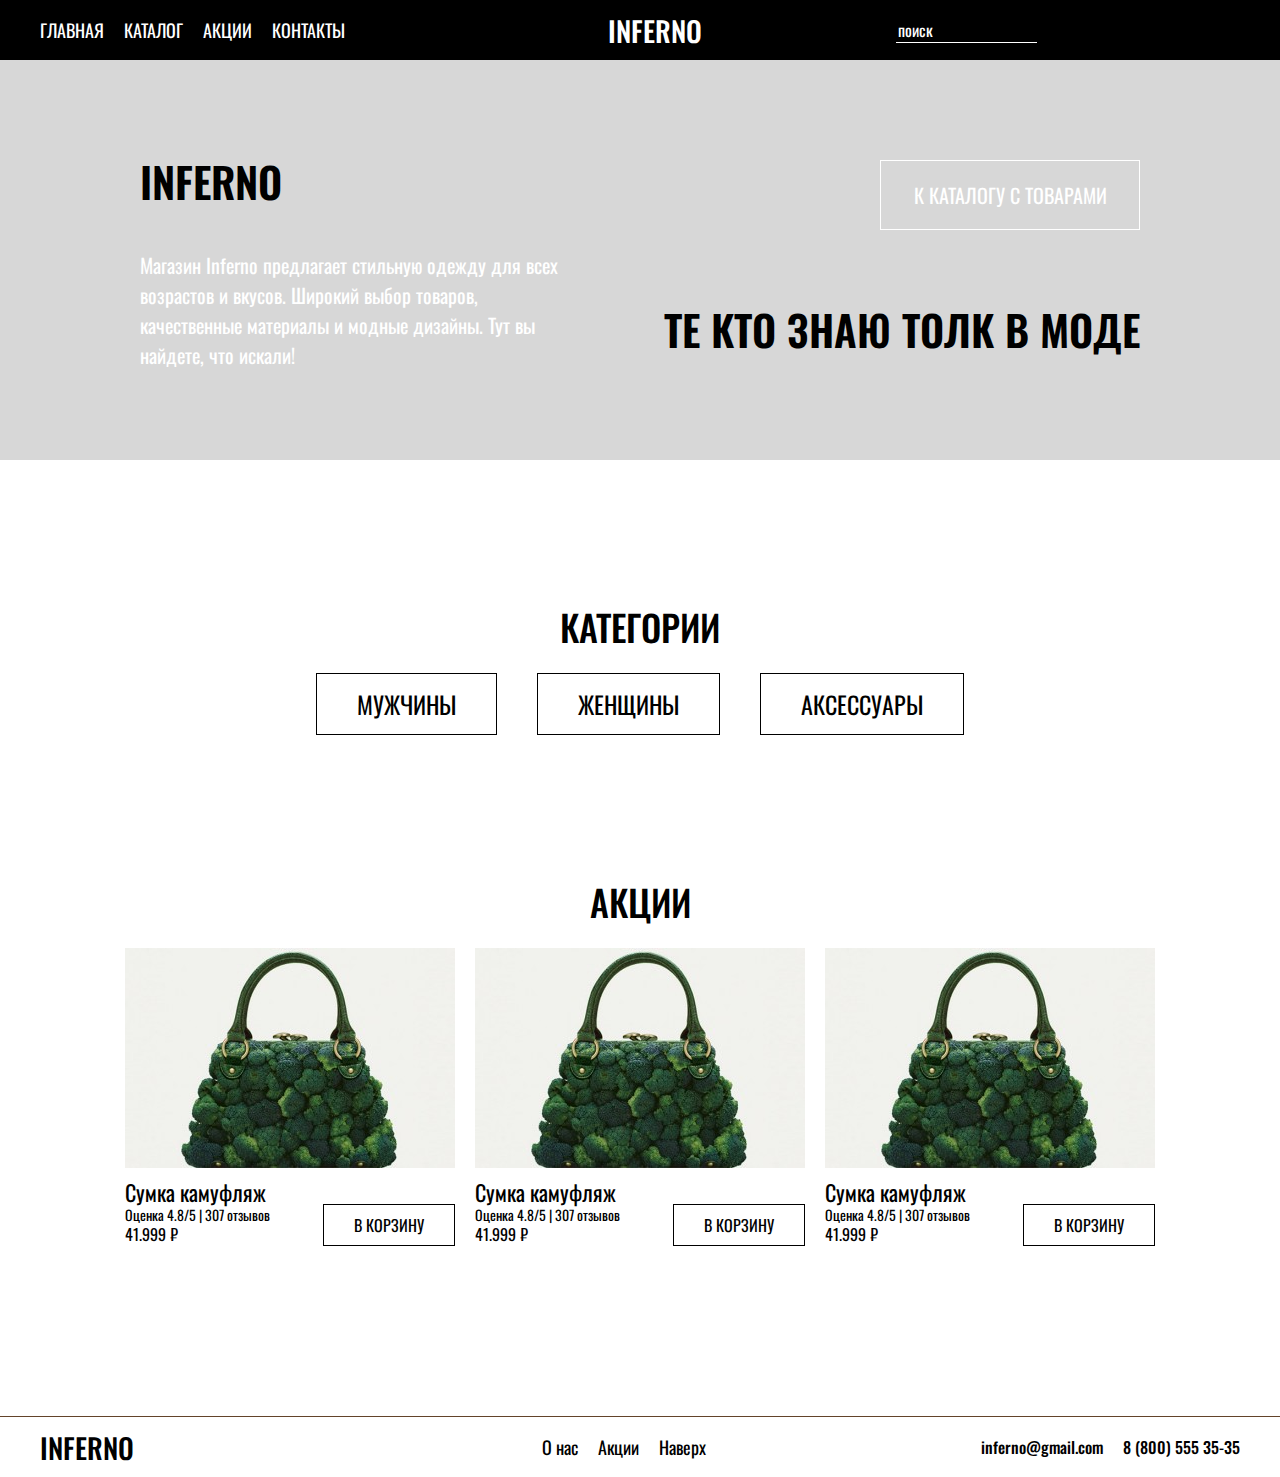
<file: index.html>
<!DOCTYPE html>
<html lang="ru">
<head>
    <meta charset="UTF-8">
    <meta name="viewport" content="width=device-width, initial-scale=1.0">
    <title>Homeware</title>
    <link rel="stylesheet" href="css/style.css">
    <link rel="preconnect" href="https://fonts.googleapis.com">
    <link rel="preconnect" href="https://fonts.gstatic.com" crossorigin>
    <link href="https://fonts.googleapis.com/css2?family=Oswald:wght@200..700&display=swap" rel="stylesheet">
    <link rel="stylesheet" href="https://cdnjs.cloudflare.com/ajax/libs/font-awesome/6.5.1/css/all.min.css" integrity="sha512-DTOQO9RWCH3ppGqcWaEA1BIZOC6xxalwEsw9c2QQeAIftl+Vegovlnee1c9QX4TctnWMn13TZye+giMm8e2LwA==" crossorigin="anonymous" referrerpolicy="no-referrer" />
</head>
<body>
    <!-- Блок 1:
        Header -->
    <header class="header">
        <div class="about_header">
            <nav>
                <a href="#">ГЛАВНАЯ</a>
                <a href="incl/catalog.html">КАТАЛОГ</a>
                <a href="#catology">АКЦИИ</a>
                <a href="#footer">КОНТАКТЫ</a>
            </nav>
            <p class="about_logo">INFERNO</p>
            <div class="func">
                <i class="fa-solid fa-magnifying-glass" style="color: #ffffff;"></i>
                <input class="header-input" type="text" placeholder="поиск">
            </div>
            <div class="btn">
                <a href="incl/basket.html"><i class="fa-solid fa-basket-shopping fa-xl" style="color: #ffffff;"></i></a>
                <i class="fa-regular fa-heart fa-xl" style="color: #ffffff;"></i>
            </div>
        </div>
        <div class="header-mobile">
            <div class="logo">
                <a href="../main.html" class="about_logo">INFERNO</a>
            </div>
            <i class="fa-solid fa-bars fa-2xl" style="color: #ffffff;"></i>
        </div> 
    </header>
    <section class="header_indentation"></section>

    <!-- Блок 2:
        О компании -->
    <div id="us" class="about-us">
        <div class="about-us-content">
            <div class="about-us-left">
                <p class="banner-title">INFERNO</p>
                <p class="banner-text">Магазин Inferno предлагает стильную одежду для всех возрастов и вкусов. Широкий выбор товаров, качественные материалы и модные дизайны. Тут вы найдете, что искали!</p>
            </div>
            <div class="about-us-right">
                <div class="banner-btn">
                    <a href="incl/catalog.html">К КАТАЛОГУ С ТОВАРАМИ</a>
                </div>
                <p class="banner-title">ТЕ КТО ЗНАЮ ТОЛК В МОДЕ</p>
            </div>
        </div>
    </div>

    <div id="us" class="about-us-mobile">
        <div class="about-us-content-mobile">
            <div class="banner-mobile-text">
                <p class="banner-mobile-title">ТЕХНОЛОГИЧНЫЕ ТОВАРЫ ДЛЯ ВАШЕГО ДОМА</p>
                <p class="banner-mobile-disc">HOMEWARE - ВАШ ИДЕАЛЬНЫЙ МАГАЗИН ДЛЯ УЮТНОГО ДОМА! ШИРОКИЙ ВЫБОР ТОВАРОВ ДЛЯ ИНТЕРЬЕРА И БЫТА. КАЧАСТВО И СТИЛЬ ПО ДОСТУПНЫМ ЦЕНАМ.</p>
            </div>
            <a class="banner-mobile-btn" href="incl/catalog.html">К КАТАЛОГУ С ТОВАРАМИ</a>
        </div>
    </div>

    <!-- Блок 2.5:
        Категории -->
    <section class="indentation"></section>

    <div class="cat">
        <div class="cat-content section">
            <div class="cat-title">
                <p>Категории</p>
            </div>
            <div class="cat-buttom">
                <div class="cat-btn">
                    <a class="male" href="incl/catalog.html">МУЖЧИНЫ</a>
                    <a class="famale" href="incl/catalog.html">ЖЕНЩИНЫ</a>
                </div>
                <a class="acs" href="incl/catalog.html">АКСЕССУАРЫ</a>
            </div>
        </div>
    </div>

    <!-- Блок 3:
        Каталог -->

    <section class="indentation" id="catology"></section>

    <div class="catology">
        <p class="h1">АКЦИИ</p>

            <!-- SubБлок 1:
                Первая строчка товаров -->
            <div class="one">
                <div class="goods">
                    <div class="photo">
                        <img src="media/images/Сумка.jpg" alt="">
                    </div>
                    <div class="about_goods">
                        <div>
                            <p class="h2">Сумка камуфляж</p>
                            <p class="h4">Оценка 4.8/5 | 307 отзывов</p>
                            <p class="h3">41.999 ₽</p>
                        </div>
                        <div class="btn">
                            <i id="like" class="fa-regular fa-heart fa-xl" style="color: #000000;"></i>
                            <a href="incl/one.html" class="btn">В КОРЗИНУ</a>
                        </div>
                    </div>
                </div>
                <div class="goods">
                    <div class="photo">
                        <img src="media/images/Сумка.jpg" alt="">
                    </div>
                    <div class="about_goods">
                        <div>
                            <p class="h2">Сумка камуфляж</p>
                            <p class="h4">Оценка 4.8/5 | 307 отзывов</p>
                            <p class="h3">41.999 ₽</p>
                        </div>
                        <div class="btn">
                            <i id="like" class="fa-regular fa-heart fa-xl" style="color: #000000;"></i>
                            <a href="incl/one.html" class="btn">В КОРЗИНУ</a>
                        </div>
                    </div>
                </div>
                <div class="goods">
                    <div class="photo">
                        <img src="media/images/Сумка.jpg" alt="">
                    </div>
                    <div class="about_goods">
                        <div>
                            <p class="h2">Сумка камуфляж</p>
                            <p class="h4">Оценка 4.8/5 | 307 отзывов</p>
                            <p class="h3">41.999 ₽</p>
                        </div>
                        <div class="btn">
                            <i id="like" class="fa-regular fa-heart fa-xl" style="color: #000000;"></i>
                            <a href="incl/one.html" class="btn">В КОРЗИНУ</a>
                        </div>
                    </div>
                </div>
            </div>
    </div>

    <div id="catology" class="catology-mobile">
        <p class="h1">АКЦИИ</p>

            <!-- SubБлок 1:
                Первая строчка товаров -->
        <div class="one-mobile">
            <div class="goods">
                <div class="photo">
                    <img src="media/images/Сумка.jpg" alt="">
                </div>
                <div class="about_goods">
                    <div>
                        <p class="h2">Сумка камуфляж</p>
                        <p class="h4">Оценка 4.8/5 | 307 отзывов</p>
                        <p class="h3">41.999 ₽</p>
                    </div>
                    <div class="btn">
                        <i id="like" class="fa-regular fa-heart fa-xl" style="color: #000000;"></i>
                        <a href="incl/one.html" class="btn">В КОРЗИНУ</a>
                    </div>
                </div>
            </div>
            <div class="goods">
                <div class="photo">
                    <img src="media/images/Сумка.jpg" alt="">
                </div>
                <div class="about_goods">
                    <div>
                        <p class="h2">Сумка камуфляж</p>
                        <p class="h4">Оценка 4.8/5 | 307 отзывов</p>
                        <p class="h3">41.999 ₽</p>
                    </div>
                    <div class="btn">
                        <i id="like" class="fa-regular fa-heart fa-xl" style="color: #000000;"></i>
                        <a href="incl/one.html" class="btn">В КОРЗИНУ</a>
                    </div>
                </div>
            </div>
        </div>

        <!-- SubБлок 2:
            Вторая строчка товаров -->
        <div class="two-mobile">
            <div class="goods">
                <div class="photo">
                    <img src="media/images/Сумка.jpg" alt="">
                </div>
                <div class="about_goods">
                    <div>
                        <p class="h2">Сумка камуфляж</p>
                        <p class="h4">Оценка 4.8/5 | 307 отзывов</p>
                        <p class="h3">41.999 ₽</p>
                    </div>
                    <div class="btn">
                        <i id="like" class="fa-regular fa-heart fa-xl" style="color: #000000;"></i>
                        <a href="incl/one.html" class="btn">В КОРЗИНУ</a>
                    </div>
                </div>
            </div>
            <div class="goods">
                <div class="photo">
                    <img src="media/images/Сумка.jpg" alt="">
                </div>
                <div class="about_goods">
                    <div>
                        <p class="h2">Сумка камуфляж</p>
                        <p class="h4">Оценка 4.8/5 | 307 отзывов</p>
                        <p class="h3">41.999 ₽</p>
                    </div>
                    <div class="btn">
                        <i id="like" class="fa-regular fa-heart fa-xl" style="color: #000000;"></i>
                        <a href="incl/one.html" class="btn">В КОРЗИНУ</a>
                    </div>
                </div>
            </div>
        </div>
    </div>

    <section class="indentation"></section>

    <!-- Блок 4:
        Footer -->

    <footer id="footer" class="footer">
        <div class="about_footer">
            <p>INFERNO</p>
            <nav>
                <a href="#us">О нас</a>
                <a href="#catology">Акции</a>
                <a href="#">Наверх</a>
            </nav>
            <div class="info">
                <a href="email:inferno@gmail.com">inferno@gmail.com</a>
                <a href="tel:88005553535">8 (800) 555 35-35</a>
            </div>
        </div>
    </footer>

    <footer id="footer" class="mobile-footer">
        <div class="about_footer">
            <a href="#" class="about_logo">INFERNO</a>
            <i class="fa-solid fa-bars fa-2xl" style="color: black;"></i>
        </div>
    </footer>
</body>
</html>
</file>
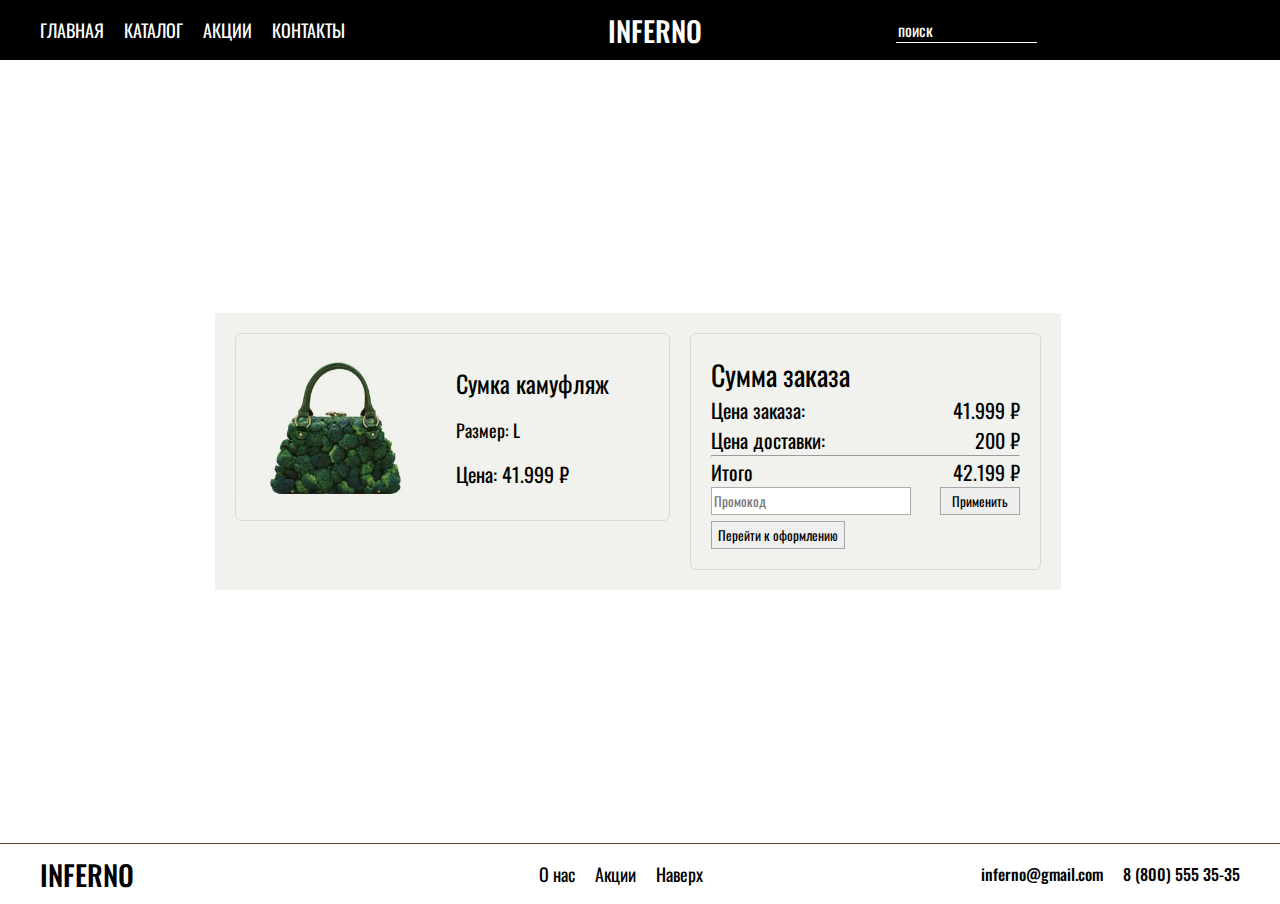
<file: incl/basket.html>
<!DOCTYPE html>
<html lang="ru">
<head>
    <meta charset="UTF-8">
    <meta name="viewport" content="width=device-width, initial-scale=1.0">
    <title>Homeware</title>
    <link rel="stylesheet" href="../css/basket.css">
    <link rel="preconnect" href="https://fonts.googleapis.com">
    <link rel="preconnect" href="https://fonts.gstatic.com" crossorigin>
    <link href="https://fonts.googleapis.com/css2?family=Oswald:wght@200..700&display=swap" rel="stylesheet">
    <link rel="stylesheet" href="https://cdnjs.cloudflare.com/ajax/libs/font-awesome/6.5.1/css/all.min.css" integrity="sha512-DTOQO9RWCH3ppGqcWaEA1BIZOC6xxalwEsw9c2QQeAIftl+Vegovlnee1c9QX4TctnWMn13TZye+giMm8e2LwA==" crossorigin="anonymous" referrerpolicy="no-referrer" />
</head>
<body>
    <!-- Блок 1:
        Header -->
    <header class="header">
        <div class="about_header">
            <nav>
                <a href="../index.html">ГЛАВНАЯ</a>
                <a href="catalog.html">КАТАЛОГ</a>
                <a href="../index.html#catology">АКЦИИ</a>
                <a href="#footer">КОНТАКТЫ</a>
            </nav>
            <a href="../index.html" class="about_logo">INFERNO</a>
            <div class="func">
                <i class="fa-solid fa-magnifying-glass" style="color: #ffffff;"></i>
                <input class="header-input" type="text" placeholder="поиск">
            </div>
            <div class="btn">
                <i class="fa-solid fa-basket-shopping fa-xl" style="color: #ffffff;"></i>
                <i class="fa-regular fa-heart fa-xl" style="color: #ffffff;"></i>
            </div>
        </div>
        <div class="header-mobile">
            <div class="logo">
                <a href="../index.html" class="about_logo">INFERNO</a>
            </div>
            <i class="fa-solid fa-bars fa-2xl" style="color: #ffffff;"></i>
        </div> 
    </header>
    <section class="header_indentation"></section>
    <!-- Блок 2:
        Корзина -->
        <div class="bas">
            <div class="basket">
                <div class="basket-content">
                    <div class="basket-photo">
                        <img src="../media/images/Сумка.jpg" alt="">
                        <div class="basket-text">
                            <div class="basket-text-disc">
                                <p class="basket-name">Сумка камуфляж</p>
                                <p class="basket-size">Размер: L</p>
                                <p class="basket-cost">Цена: 41.999 ₽</p>
                            </div>
                        </div>
                    </div>
                    <div class="basket-disc">
                        <p class="basket-disc-title">Сумма заказа</p>
                        <div class="basket-disc-cost">
                            <p class="h1">Цена заказа:</p>
                            <p class="h2">41.999 ₽</p>
                        </div>
                        <div class="basket-disc-dost">
                            <p class="h1">Цена доставки:</p>
                            <p class="h2">200 ₽</p>
                        </div>
                        <hr>
                        <div class="basket-disc-itog">
                            <p class="h1">Итого</p>
                            <p class="h2">42.199 ₽</p>
                        </div>
                        <div class="basket-promo">
                            <input type="text" placeholder="Промокод">
                            <button class="basket-promo-btn">Применить</button>
                        </div>
                        <button class="basket-offers">Перейти к оформлению</button>
                    </div>
                </div>
            </div>
        </div>

    <!-- Блок 3:
        Footer -->

    <footer id="footer" class="footer">
        <div class="about_footer">
            <p>INFERNO</p>
            <nav>
                <a href="#us">О нас</a>
                <a href="../index.html#catology">Акции</a>
                <a href="#">Наверх</a>
            </nav>
            <div class="info">
                <a href="email:inferno@gmail.com">inferno@gmail.com</a>
                <a href="tel:88005553535">8 (800) 555 35-35</a>
            </div>
        </div>
    </footer>

    <footer id="footer" class="mobile-footer">
        <div class="about_footer">
            <a href="#" class="about_logo">INFERNO</a>
            <i class="fa-solid fa-bars fa-2xl" style="color: black;"></i>
        </div>
    </footer>
</body>
</html>
</file>
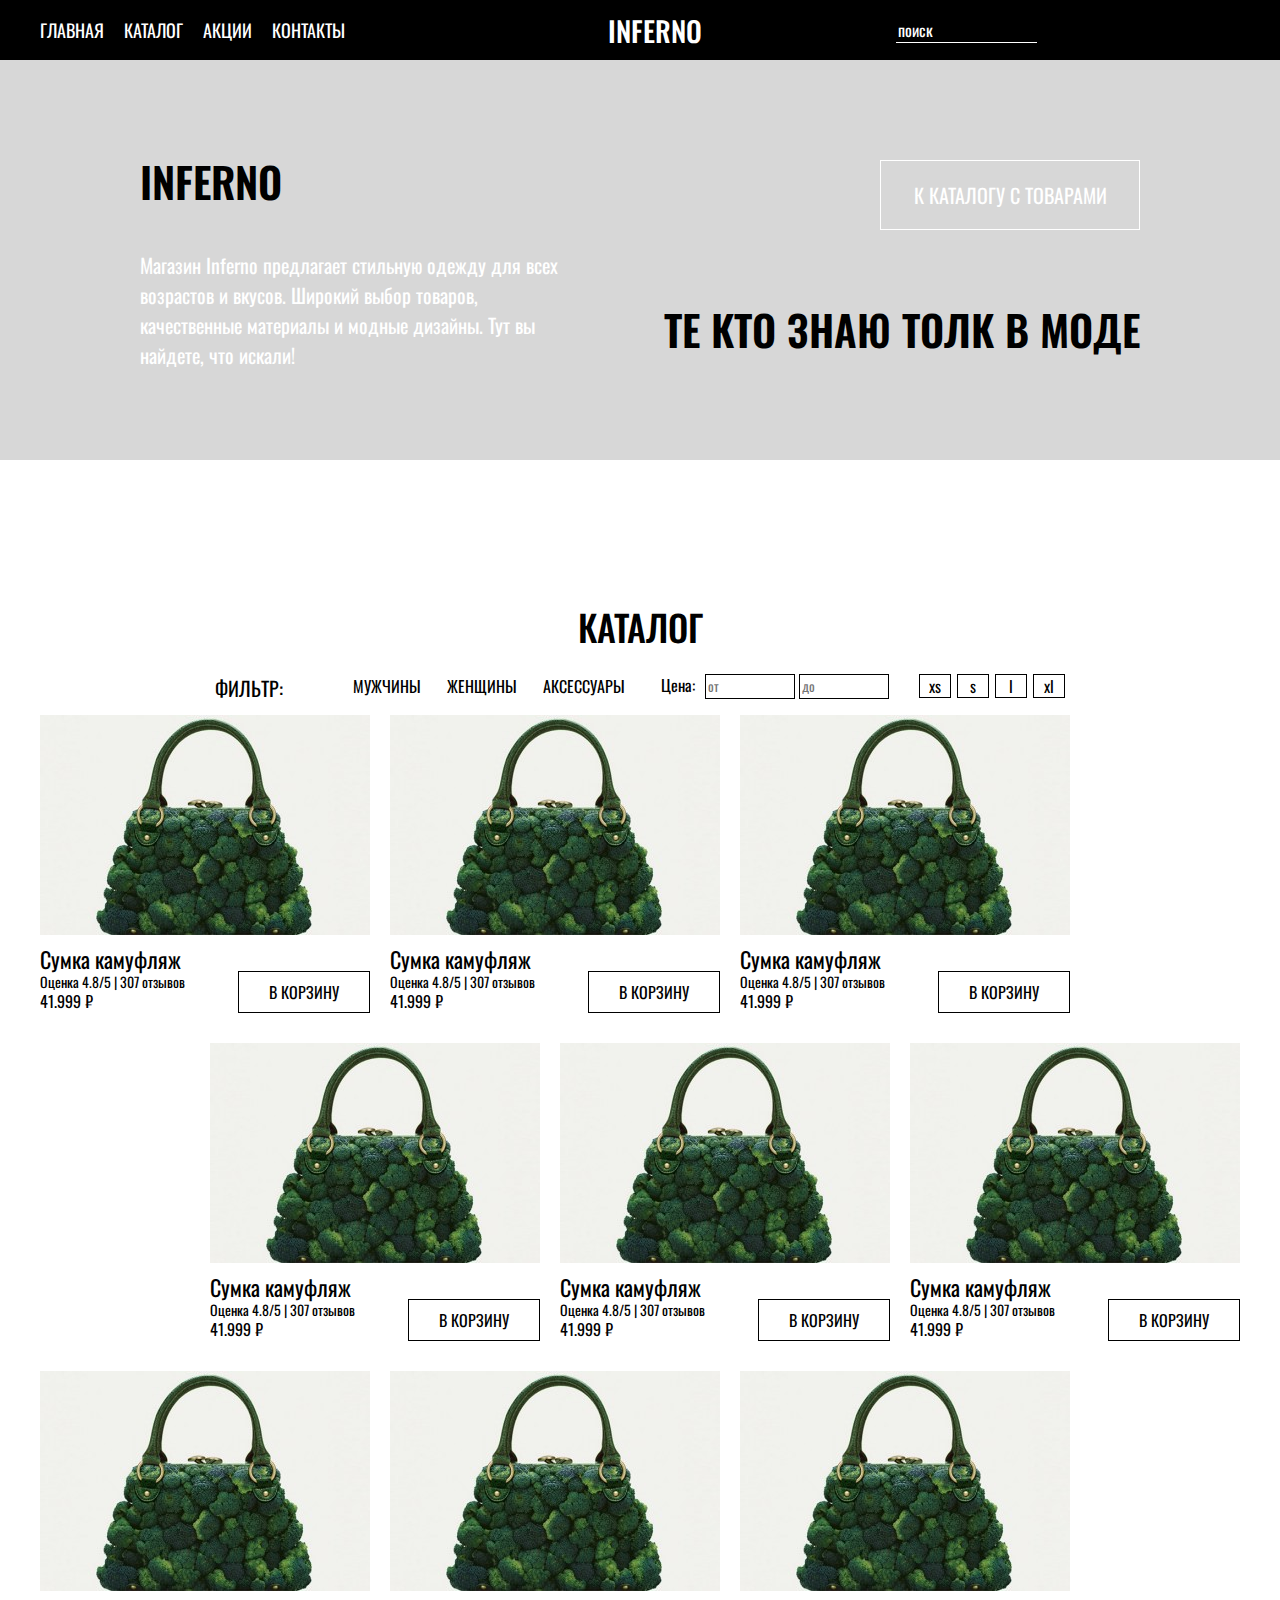
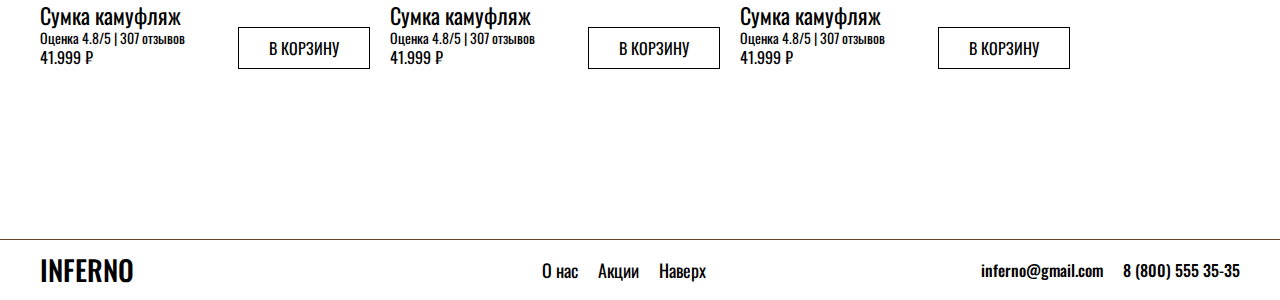
<file: incl/catalog.html>
<!DOCTYPE html>
<html lang="ru">
<head>
    <meta charset="UTF-8">
    <meta name="viewport" content="width=device-width, initial-scale=1.0">
    <title>Homeware</title>
    <link rel="stylesheet" href="../css/catalog.css">
    <link rel="preconnect" href="https://fonts.googleapis.com">
    <link rel="preconnect" href="https://fonts.gstatic.com" crossorigin>
    <link href="https://fonts.googleapis.com/css2?family=Oswald:wght@200..700&display=swap" rel="stylesheet">
    <link rel="stylesheet" href="https://cdnjs.cloudflare.com/ajax/libs/font-awesome/6.5.1/css/all.min.css" integrity="sha512-DTOQO9RWCH3ppGqcWaEA1BIZOC6xxalwEsw9c2QQeAIftl+Vegovlnee1c9QX4TctnWMn13TZye+giMm8e2LwA==" crossorigin="anonymous" referrerpolicy="no-referrer" />
</head>
<body>
    <!-- Блок 1:
        Header -->
    <header class="header">
        <div class="about_header">
            <nav>
                <a href="../index.html">ГЛАВНАЯ</a>
                <a href="#">КАТАЛОГ</a>
                <a href="../index.html#catology">АКЦИИ</a>
                <a href="#footer">КОНТАКТЫ</a>
            </nav>
            <a href="../index.html" class="about_logo">INFERNO</a>
            <div class="func">
                <i class="fa-solid fa-magnifying-glass" style="color: #ffffff;"></i>
                <input class="header-input" type="text" placeholder="поиск">
            </div>
            <div class="btn">
                <a href="incl/basket.html"><i class="fa-solid fa-basket-shopping fa-xl" style="color: #ffffff;"></i></a>
                <i class="fa-regular fa-heart fa-xl" style="color: #ffffff;"></i>
            </div>
        </div>
        <div class="header-mobile">
            <div class="logo">
                <a href="../index.html" class="about_logo">INFERNO</a>
            </div>
            <i class="fa-solid fa-bars fa-2xl" style="color: #ffffff;"></i>
        </div> 
    </header>
    <section class="header_indentation"></section>

    <!-- Блок 2:
    О компании -->
    <div id="us" class="about-us">
        <div class="about-us-content">
            <div class="about-us-left">
                <p class="banner-title">INFERNO</p>
                <p class="banner-text">Магазин Inferno предлагает стильную одежду для всех возрастов и вкусов. Широкий выбор товаров, качественные материалы и модные дизайны. Тут вы найдете, что искали!</p>
            </div>
            <div class="about-us-right">
                <div class="banner-btn">
                    <a href="#catology">К КАТАЛОГУ С ТОВАРАМИ</a>
                </div>
                <p class="banner-title">ТЕ КТО ЗНАЮ ТОЛК В МОДЕ</p>
            </div>
        </div>
    </div>

    <div id="us" class="about-us-mobile">
        <div class="about-us-content-mobile">
            <div class="banner-mobile-text">
                <p class="banner-mobile-title">ТЕХНОЛОГИЧНЫЕ ТОВАРЫ ДЛЯ ВАШЕГО ДОМА</p>
                <p class="banner-mobile-disc">HOMEWARE - ВАШ ИДЕАЛЬНЫЙ МАГАЗИН ДЛЯ УЮТНОГО ДОМА! ШИРОКИЙ ВЫБОР ТОВАРОВ ДЛЯ ИНТЕРЬЕРА И БЫТА. КАЧАСТВО И СТИЛЬ ПО ДОСТУПНЫМ ЦЕНАМ.</p>
            </div>
            <a class="banner-mobile-btn" href="#catology">К КАТАЛОГУ С ТОВАРАМИ</a>
        </div>
    </div>

    <!-- Блок 3:
        Каталог -->

    <section class="indentation" id="catology"></section>

    <div class="catology">
        <p class="h1">КАТАЛОГ</p>
        <!-- Блок 3.5:
            Фильтр -->
            <div class="filter">
                <p class="filter-title">ФИЛЬТР:</p>
                <div class="filter-content">
                    <div class="filter-left">
                        <div class="filter-pol">
                            <p>МУЖЧИНЫ</p>
                            <i class="fa-solid fa-chevron-right fa-s" style="color: black;"></i>
                        </div>
                        <div class="filter-pol">
                            <p>ЖЕНЩИНЫ</p>
                            <i class="fa-solid fa-chevron-right fa-s" style="color: black;"></i>
                        </div>
                        <div class="filter-pol">
                            <p>АКСЕССУАРЫ</p>
                            <i class="fa-solid fa-chevron-right fa-s" style="color: black;"></i>
                        </div>
                    </div>
                    <div class="filter-cost">
                        <p>Цена:</p>
                        <div>
                            <input type="text" placeholder="от">
                            <input type="text" placeholder="до">
                        </div>
                    </div>
                    <div class="filter-size">
                        <p>xs</p>
                        <p>s</p>
                        <p>l</p>
                        <p>xl</p>
                    </div>
                </div>
            </div>
            <!-- SubБлок 1:
                Первая строчка товаров -->
            <div class="one">
                <div class="goods">
                    <div class="photo">
                        <img src="../media/images/Сумка.jpg" alt="">
                    </div>
                    <div class="about_goods">
                        <div>
                            <p class="h2">Сумка камуфляж</p>
                            <p class="h4">Оценка 4.8/5 | 307 отзывов</p>
                            <p class="h3">41.999 ₽</p>
                        </div>
                        <div class="btn">
                            <i id="like" class="fa-regular fa-heart fa-xl" style="color: #000000;"></i>
                            <a href="one.html" class="btn">В КОРЗИНУ</a>
                        </div>
                    </div>
                </div>
                <div class="goods">
                    <div class="photo">
                        <img src="../media/images/Сумка.jpg" alt="">
                    </div>
                    <div class="about_goods">
                        <div>
                            <p class="h2">Сумка камуфляж</p>
                            <p class="h4">Оценка 4.8/5 | 307 отзывов</p>
                            <p class="h3">41.999 ₽</p>
                        </div>
                        <div class="btn">
                            <i id="like" class="fa-regular fa-heart fa-xl" style="color: #000000;"></i>
                            <a href="one.html" class="btn">В КОРЗИНУ</a>
                        </div>
                    </div>
                </div>
                <div class="goods">
                    <div class="photo">
                        <img src="../media/images/Сумка.jpg" alt="">
                    </div>
                    <div class="about_goods">
                        <div>
                            <p class="h2">Сумка камуфляж</p>
                            <p class="h4">Оценка 4.8/5 | 307 отзывов</p>
                            <p class="h3">41.999 ₽</p>
                        </div>
                        <div class="btn">
                            <i id="like" class="fa-regular fa-heart fa-xl" style="color: #000000;"></i>
                            <a href="one.html" class="btn">В КОРЗИНУ</a>
                        </div>
                    </div>
                </div>
            </div>

            <!-- SubБлок 2:
                Вторая строчка товаров -->
            <div class="two">
                <div class="goods">
                    <div class="photo">
                        <img src="../media/images/Сумка.jpg" alt="">
                    </div>
                    <div class="about_goods">
                        <div>
                            <p class="h2">Сумка камуфляж</p>
                            <p class="h4">Оценка 4.8/5 | 307 отзывов</p>
                            <p class="h3">41.999 ₽</p>
                        </div>
                        <div class="btn">
                            <i id="like" class="fa-regular fa-heart fa-xl" style="color: #000000;"></i>
                            <a href="one.html" class="btn">В КОРЗИНУ</a>
                        </div>
                    </div>
                </div>
                <div class="goods">
                    <div class="photo">
                        <img src="../media/images/Сумка.jpg" alt="">
                    </div>
                    <div class="about_goods">
                        <div>
                            <p class="h2">Сумка камуфляж</p>
                            <p class="h4">Оценка 4.8/5 | 307 отзывов</p>
                            <p class="h3">41.999 ₽</p>
                        </div>
                        <div class="btn">
                            <i id="like" class="fa-regular fa-heart fa-xl" style="color: #000000;"></i>
                            <a href="one.html" class="btn">В КОРЗИНУ</a>
                        </div>
                    </div>
                </div>
                <div class="goods">
                    <div class="photo">
                        <img src="../media/images/Сумка.jpg" alt="">
                    </div>
                    <div class="about_goods">
                        <div>
                            <p class="h2">Сумка камуфляж</p>
                            <p class="h4">Оценка 4.8/5 | 307 отзывов</p>
                            <p class="h3">41.999 ₽</p>
                        </div>
                        <div class="btn">
                            <i id="like" class="fa-regular fa-heart fa-xl" style="color: #000000;"></i>
                            <a href="one.html" class="btn">В КОРЗИНУ</a>
                        </div>
                    </div>
                </div>
            </div>
            <!-- SubБлок 3:
                Третья строчка товаров -->
            <div class="three">
                <div class="goods">
                    <div class="photo">
                        <img src="../media/images/Сумка.jpg" alt="">
                    </div>
                    <div class="about_goods">
                        <div>
                            <p class="h2">Сумка камуфляж</p>
                            <p class="h4">Оценка 4.8/5 | 307 отзывов</p>
                            <p class="h3">41.999 ₽</p>
                        </div>
                        <div class="btn">
                            <i id="like" class="fa-regular fa-heart fa-xl" style="color: #000000;"></i>
                            <a href="one.html" class="btn">В КОРЗИНУ</a>
                        </div>
                    </div>
                </div>
                <div class="goods">
                    <div class="photo">
                        <img src="../media/images/Сумка.jpg" alt="">
                    </div>
                    <div class="about_goods">
                        <div>
                            <p class="h2">Сумка камуфляж</p>
                            <p class="h4">Оценка 4.8/5 | 307 отзывов</p>
                            <p class="h3">41.999 ₽</p>
                        </div>
                        <div class="btn">
                            <i id="like" class="fa-regular fa-heart fa-xl" style="color: #000000;"></i>
                            <a href="one.html" class="btn">В КОРЗИНУ</a>
                        </div>
                    </div>
                </div>
                <div class="goods">
                    <div class="photo">
                        <img src="../media/images/Сумка.jpg" alt="">
                    </div>
                    <div class="about_goods">
                        <div>
                            <p class="h2">Сумка камуфляж</p>
                            <p class="h4">Оценка 4.8/5 | 307 отзывов</p>
                            <p class="h3">41.999 ₽</p>
                        </div>
                        <div class="btn">
                            <i id="like" class="fa-regular fa-heart fa-xl" style="color: #000000;"></i>
                            <a href="one.html" class="btn">В КОРЗИНУ</a>
                        </div>
                    </div>
                </div>
            </div>
    </div>

    <div id="catology" class="catology-mobile">
        <p class="h1">КАТАЛОГ</p>
                <!-- Блок 3.5:
            Фильтр -->
            <div class="filter-mobile">
                <p class="filter-title">ФИЛЬТР</p>
                <i class="fa-solid fa-chevron-right fa-l" style="color: black;"></i>
            </div>

            <!-- SubБлок 1:
                Первая строчка товаров -->
        <div class="one-mobile">
            <div class="goods">
                <div class="photo">
                    <img src="../media/images/Сумка.jpg" alt="">
                </div>
                <div class="about_goods">
                    <div>
                        <p class="h2">Сумка камуфляж</p>
                        <p class="h4">Оценка 4.8/5 | 307 отзывов</p>
                        <p class="h3">41.999 ₽</p>
                    </div>
                    <div class="btn">
                        <i id="like" class="fa-regular fa-heart fa-xl" style="color: #000000;"></i>
                        <a href="one.html" class="btn">В КОРЗИНУ</a>
                    </div>
                </div>
            </div>
            <div class="goods">
                <div class="photo">
                    <img src="../media/images/Сумка.jpg" alt="">
                </div>
                <div class="about_goods">
                    <div>
                        <p class="h2">Сумка камуфляж</p>
                        <p class="h4">Оценка 4.8/5 | 307 отзывов</p>
                        <p class="h3">41.999 ₽</p>
                    </div>
                    <div class="btn">
                        <i id="like" class="fa-regular fa-heart fa-xl" style="color: #000000;"></i>
                        <a href="one.html" class="btn">В КОРЗИНУ</a>
                    </div>
                </div>
            </div>
        </div>

        <!-- SubБлок 2:
            Вторая строчка товаров -->
        <div class="two-mobile">
            <div class="goods">
                <div class="photo">
                    <img src="../media/images/Сумка.jpg" alt="">
                </div>
                <div class="about_goods">
                    <div>
                        <p class="h2">Сумка камуфляж</p>
                        <p class="h4">Оценка 4.8/5 | 307 отзывов</p>
                        <p class="h3">41.999 ₽</p>
                    </div>
                    <div class="btn">
                        <i id="like" class="fa-regular fa-heart fa-xl" style="color: #000000;"></i>
                        <a href="one.html" class="btn">В КОРЗИНУ</a>
                    </div>
                </div>
            </div>
            <div class="goods">
                <div class="photo">
                    <img src="../media/images/Сумка.jpg" alt="">
                </div>
                <div class="about_goods">
                    <div>
                        <p class="h2">Сумка камуфляж</p>
                        <p class="h4">Оценка 4.8/5 | 307 отзывов</p>
                        <p class="h3">41.999 ₽</p>
                    </div>
                    <div class="btn">
                        <i id="like" class="fa-regular fa-heart fa-xl" style="color: #000000;"></i>
                        <a href="one.html" class="btn">В КОРЗИНУ</a>
                    </div>
                </div>
            </div>
        </div>
    </div>

    <section class="indentation"></section>

    <!-- Блок 4:
        Footer -->

    <footer id="footer" class="footer">
        <div class="about_footer">
            <p>INFERNO</p>
            <nav>
                <a href="#us">О нас</a>
                <a href="../index.html#catology">Акции</a>
                <a href="#">Наверх</a>
            </nav>
            <div class="info">
                <a href="email:inferno@gmail.com">inferno@gmail.com</a>
                <a href="tel:88005553535">8 (800) 555 35-35</a>
            </div>
        </div>
    </footer>

    <footer id="footer" class="mobile-footer">
        <div class="about_footer">
            <a href="#" class="about_logo">INFERNO</a>
            <i class="fa-solid fa-bars fa-2xl" style="color: black;"></i>
        </div>
    </footer>
</body>
</html>
</file>
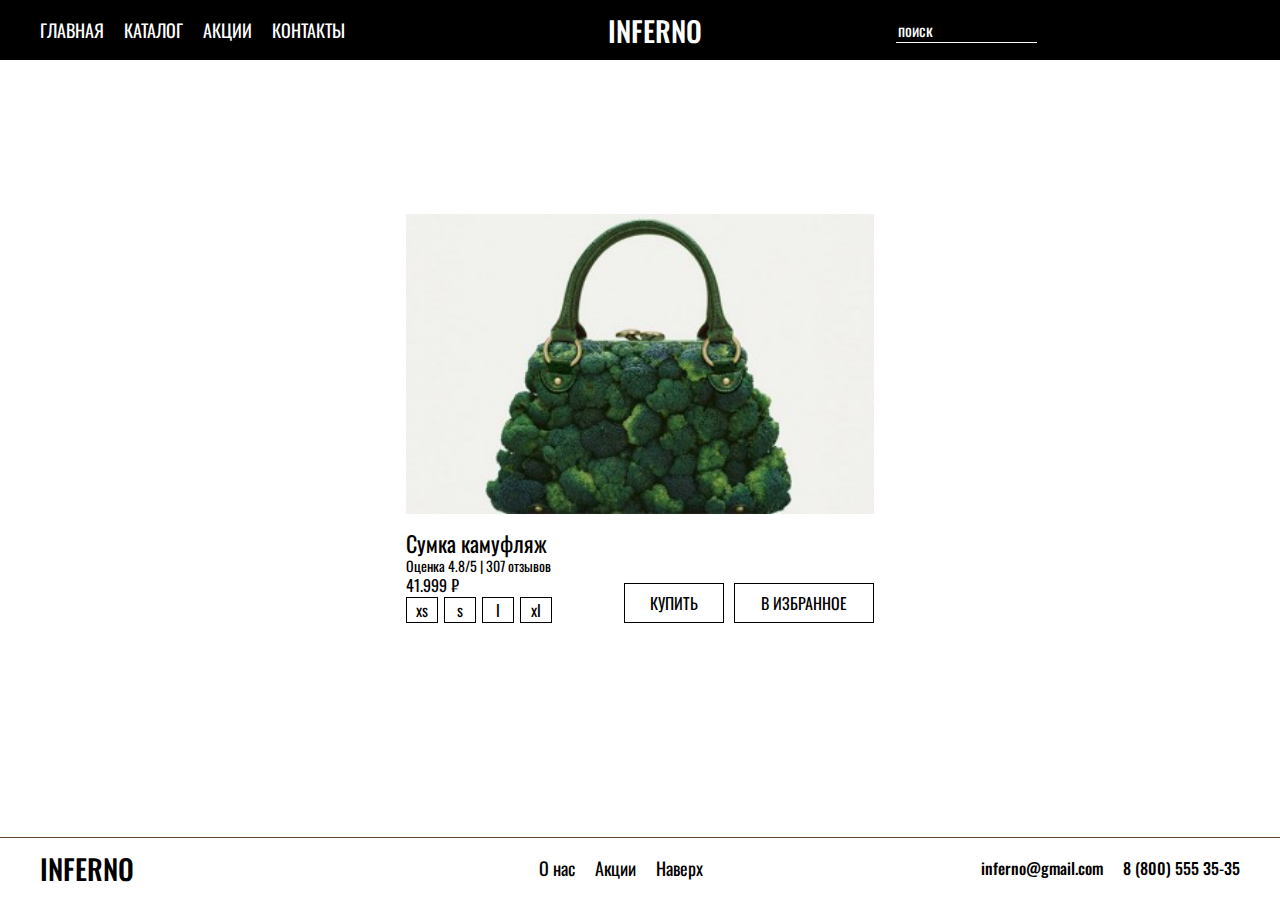
<file: incl/one.html>
<!DOCTYPE html>
<html lang="ru">
<head>
    <meta charset="UTF-8">
    <meta name="viewport" content="width=device-width, initial-scale=1.0">
    <title>Homeware</title>
    <link rel="stylesheet" href="../css/one.css">
    <link rel="preconnect" href="https://fonts.googleapis.com">
    <link rel="preconnect" href="https://fonts.gstatic.com" crossorigin>
    <link href="https://fonts.googleapis.com/css2?family=Oswald:wght@200..700&display=swap" rel="stylesheet">
    <link rel="stylesheet" href="https://cdnjs.cloudflare.com/ajax/libs/font-awesome/6.5.1/css/all.min.css" integrity="sha512-DTOQO9RWCH3ppGqcWaEA1BIZOC6xxalwEsw9c2QQeAIftl+Vegovlnee1c9QX4TctnWMn13TZye+giMm8e2LwA==" crossorigin="anonymous" referrerpolicy="no-referrer" />
</head>
<body>
    <!-- Блок 1:
        Header -->
    <header class="header">
        <div class="about_header">
            <nav>
                <a href="../index.html">ГЛАВНАЯ</a>
                <a href="catalog.html">КАТАЛОГ</a>
                <a href="../index.html#catology">АКЦИИ</a>
                <a href="#footer">КОНТАКТЫ</a>
            </nav>
            <a href="../index.html" class="about_logo">INFERNO</a>
            <div class="func">
                <i class="fa-solid fa-magnifying-glass" style="color: #ffffff;"></i>
                <input class="header-input" type="text" placeholder="поиск">
            </div>
            <div class="btn">
                <a href="basket.html"><i class="fa-solid fa-basket-shopping fa-xl" style="color: #ffffff;"></i></a>
                <i class="fa-regular fa-heart fa-xl" style="color: #ffffff;"></i>
            </div>
        </div>
        <div class="header-mobile">
            <div class="logo">
                <a href="../index.html" class="about_logo">INFERNO</a>
            </div>
            <i class="fa-solid fa-bars fa-2xl" style="color: #ffffff;"></i>
        </div> 
    </header>

    <!-- Блок 2:
        Товар -->
        <div class="goods">
            <div>
                <div class="photo">
                    <img src="../media/images/Сумка.jpg" alt="">
                </div>
                <div class="about_goods">
                    <div class="about_goods-disc">
                        <div class="about_goods-text">
                            <p class="h2">Сумка камуфляж</p>
                            <p class="h4">Оценка 4.8/5 | 307 отзывов</p>
                            <p class="h3">41.999 ₽</p>
                            <div class="size">
                                <p href="">xs</p>
                                <p href="">s</p>
                                <p href="">l</p>
                                <p href="">xl</p>
                            </div>
                        </div>
                    </div>
                    <div class="goods-btn">
                        <div class="goods-btn-disc">
                            <a class="btn-one" href="#">КУПИТЬ</a>
                            <a class="btn-two" href="#">В ИЗБРАННОЕ</a>
                        </div>
                    </div>
                </div>
            </div>
        </div>

    <!-- Блок 3:
        Footer -->

        <footer id="footer" class="footer">
            <div class="about_footer">
                <p>INFERNO</p>
                <nav>
                    <a href="#us">О нас</a>
                    <a href="#catology">Акции</a>
                    <a href="#">Наверх</a>
                </nav>
                <div class="info">
                    <a href="email:inferno@gmail.com">inferno@gmail.com</a>
                    <a href="tel:88005553535">8 (800) 555 35-35</a>
                </div>
            </div>
        </footer>
    
        <footer id="footer" class="mobile-footer">
            <div class="about_footer">
                <a href="#" class="about_logo">INFERNO</a>
                <i class="fa-solid fa-bars fa-2xl" style="color: black;"></i>
            </div>
        </footer>
</body>
</html>
</file>
<file: css/style.css>
/*
=========================
Global
=========================
*/
::-webkit-scrollbar {
    width: 12px;
}
::-webkit-scrollbar-thumb {
    background-color: rgb(44, 12, 12);
}
/* Фон скролл-бара */
::-webkit-scrollbar-track {
    background-color: #f1f1f1;
}
* {
    margin: 0;
    list-style: none;
    text-decoration: none;
    box-sizing: border-box;
    font-family: 'Oswald';
    cursor: default;
    scroll-behavior: smooth;
    transition: .5s;
}
.mw {
    margin: 0 auto;
    max-width: 1200px;
}
.mwa {
    margin: 0 auto;
    max-width: 1300px;
}
.mwr {
    margin: 0 auto;
    max-width: 1200px;
}
.mwr {
    margin: 0 auto;
    max-width: 1400px;
}
.h1 {
    color: black;
    text-align: center;
    font-size: 36px;
    margin-bottom: 20px;
}
.section {
    max-width: 1200px;
    margin: 0 auto;
}
/*
=========================
Up
=========================
*/
.to-up {
	position: fixed;
	width: 50px;
	height: 50px;
	border-radius: 100px;
	right: 10px;
	bottom: 4px;
    display: flex;
    align-items: center;
    justify-content: center;
    font-size: 18px;
    color: rgba(29, 255, 131, 0.712);
    letter-spacing: 2px;
}
/*
=========================
Indentation (Отступ)
=========================
*/
.header_indentation {
    height: 60px;
    max-width: 1200px;
    margin: 0 auto;
    opacity: 0;
}
.indentation {
    height: 140px;
    max-width: 1200px;
    margin: 0 auto;
    opacity: 0;
}
.bottom_indentation {
    height: 1000px;
    max-width: 1200px;
    margin: 0 auto;
    opacity: 0;
}
/*
=========================
Header
=========================
*/
header {
    background-color: rgb(0, 0, 0);
    position: fixed;
    right: 0;
    left: 0;
    z-index: 3600;
}
header nav {
    display: flex;
    gap: 20px;
    margin-right: 70px;
}
header nav a {
    font-size: 18px;
    color: white;
}
header nav a:hover {
    transition: .5s;
    text-decoration: underline;
    text-underline-offset: 3px;
}
.func {
    border-bottom: 1px solid white;
}
.header-input {
    background: transparent;
    color: white;
    border: none;
}
.header-input:focus {
    border: none;
    outline: none;
}
.header-input::placeholder {
    color: white;
    font-size: 16px;
}
header .about_logo {
    font-size: 28px;
    font-weight: 500;
    color: white;
}
header .about_header {
    height: 60px;
    padding: 20px;
    max-width: 1240px;
    margin: 0 auto;
    display: flex;
    align-items: center;
    justify-content: space-between;
}
header .btn {
    display: flex;
    align-items: center;
    height: 60px;
    gap: 10px;
}
header .placeholder {
    display: flex; 
    gap: 30px;
}
header .placeholder input::placeholder {
    color: rgb(0, 0, 0);
}
.header-mobile {
    display: flex;
    justify-content: space-between;
    align-items: center;
    height: 60px;
    max-width: 1240px;
    margin: 0 auto;
    padding: 20px;
}
/*
=========================
О нас
=========================
*/
.about-us {
    height: 400px;
    background-color: rgba(199, 199, 199, 0.712);
    padding: 0 20px;
}
.about-us-content {
    height: 100%;
    max-width: 1000px;
    margin: 0 auto;
    display: flex;
    align-items: center;
    justify-content: space-between;
}
.about-us-left {
    display: flex;
    flex-direction: column;
    justify-content: space-between;
    height: 220px;
}
.about-us-right {
    display: flex;
    flex-direction: column;
    justify-content: space-between;
    height: 200px;
}
.banner-text {
    color: white;
    font-size: 20px;
    width: 430px;
}
.banner-btn {
    width: 100%;
    display: flex;
    justify-content: flex-end;
}
.about-us-right a {
    height: 70px;
    width: 260px;
    display: flex;
    align-items: center;
    justify-content: center;
    font-size: 20px;
    color: white;
    border: 1px solid white;
}
.about-us-right a:hover {
    box-shadow: 0 0 10px 3px rgba(0, 0, 0, 0.15);
}
.banner-title {
    font-size: 42px;
    font-weight: 600;
}
/*
=========================
О нас(Mobile)
=========================
*/
.about-us-mobile {
    display: flex;
    align-items: center;
    height: 360px;
    background-color: rgba(199, 199, 199, 0.712);
    padding: 0 20px;
}
.banner-mobile-text {
    display: flex;
    flex-direction: column;
    gap: 8px;
}
.about-us-content-mobile {
    display: flex;
    flex-direction: column;
    gap: 40px;
}
.banner-mobile-title {
    font-size: 36px;
    font-weight: 600;
}
.banner-mobile-disc {
    color: white;
    font-size: 20px;
}
.banner-mobile-btn {
    display: flex;
    align-items: center;
    justify-content: center;
    color: white;
    border: 1px solid white;
    height: 60px;
    width: 230px;
    font-size: 18px;
}
/*
=========================
Catology
=========================
*/
.catology {
    max-width: 1200px;
    margin: 0 auto;
}
.catology .h1 {
    font-weight: 500;
}
.catology .img {
    height: 220px;
    width: 330px;
    display: flex;
    align-items: center;
    justify-content: center;
}
.catology .one, .two, .three {
    display: flex;
    justify-content: center;
    margin-bottom: 30px;
    gap: 20px;
}
.catology .two {
    flex-direction: row-reverse;
}
.catology .goods .h2 {
    margin-top: 8px;
    font-size: 22px;
}
.catology .goods .h3 {
    font-size: 16px;
    margin-top: -3px;
}
.catology .goods .photo {
    width: 330px;
    height: 220px;
}
.catology .goods .photo img {
    width: 330px;
    height: 220px;
}
.catology .goods .h4 {
    font-size: 14px;
    margin-top: -4px;
}
.catology .about_goods {
    position: relative;
    display: flex;
    width: 330px;
}
.catology .about_goods .btn {
    display: flex;
    align-items: end;
}
#like {
    margin: 0 0 20px 25px;
    cursor: pointer;
}
.catology .about_goods .btn a {
    position: absolute;
    right: 0;
    padding: 8px 30px;
    background-color: #ffffff00;
    border: 1px solid black;
    color: black;
}
.catology .about_goods .btn a:hover {
    border: 1px solid rgb(106, 161, 34);
    color: rgb(106, 161, 34);
    transition: 0.25s;
}
/*
=========================
Catology(mobile)
=========================
*/
.catology-mobile {
    padding: 0 20px;
    max-width: 1200px;
    margin: 0 auto;
}
.catology-mobile .h1 {
    font-weight: 500;
}
.catology-mobile .img {
    height: 220px;
    width: 330px;
    display: flex;
    align-items: center;
    justify-content: center;
}
.catology-mobile .one-mobile, .two-mobile {
    display: flex;
    justify-content: center;
    margin-bottom: 30px;
    gap: 30px;
}
.catology-mobile .goods .h2 {
    margin-top: 8px;
    font-size: 22px;
}
.catology-mobile .goods .h3 {
    font-size: 16px;
    margin-top: -3px;
}
.catology-mobile .goods .photo {
    width: 330px;
    height: 220px;
}
.catology-mobile .goods .photo img {
    width: 330px;
    height: 220px;
}
.catology-mobile .goods:hover .photo img {
    box-shadow: 0 0 11px 3px rgba(0, 0, 0, 0.24);
    transition: 0.25s;
}
.catology-mobile .goods .h4 {
    font-size: 14px;
    margin-top: -4px;
}
.catology-mobile .about_goods {
    position: relative;
    display: flex;
}
.catology-mobile .about_goods .btn {
    display: flex;
    align-items: end;
}
.catology-mobile .about_goods .btn a {
    position: absolute;
    right: 0;
    padding: 8px 30px;
    background-color: #ffffff00;
    border: 1px solid black;
    color: black;
}
.catology-mobile .about_goods .btn a:hover {
    border: 1px solid rgb(106, 161, 34);
    color: rgb(106, 161, 34);
    transition: 0.25s;
}
/*
=========================
Footer
=========================
*/
footer {
    border-top: 1px solid #63432a;
}
footer nav {
    display: flex;
    gap: 20px;
}
footer nav a {
    font-size: 18px;
    color: black;
}
footer nav a:hover {
    transition: .5s;
    text-decoration: underline;
    text-underline-offset: 3px;
}
footer p {
    font-size: 28px;
    font-weight: 500;
    margin-right: 133px;
}
footer .about_footer {
    height: 60px;
    padding: 20px;
    max-width: 1240px;
    margin: 0 auto;
    display: flex;
    align-items: center;
    justify-content: space-between;
}
footer .info {
    height: 60px;
    display: flex;
    align-items: center;
    gap: 20px;
}
footer .info a {
    color: black;
    cursor: pointer;
    font-weight: 500;
}
/*
=========================
Категории
=========================
*/
.cat-photo img {
    height: 350px;
    width: 334px;
    position: relative;
}
.cat-buttom {
    display: flex;
    justify-content: center;
    gap: 40px;
}
.cat-btn {
    display: flex;
    justify-content: center;
    gap: 40px;
}
.cat-buttom .male {
    padding: 12px 40px;
    font-size: 24px;
    font-weight: 400;
    border: 1px solid black;
    color: black
}
.cat-buttom .famale {
    padding: 12px 40px;
    font-size: 24px;
    font-weight: 400;
    border: 1px solid black;
    color: black
}
.cat-buttom .acs {
    padding: 12px 40px;
    font-size: 24px;
    font-weight: 400;
    border: 1px solid black;
    color: black
}
.cat-buttom a:hover {
    background-color: rgba(199, 199, 199, 0.712);
    color: white;
    border: 1px solid rgba(199, 199, 199, 0.712);
    transition: .5s;
}
.cat-title {
    font-size: 36px;
    text-align: center;
    font-weight: 500;
    text-transform: uppercase;
    margin-bottom: 20px;
}
.cat-photo {
    display: flex;
    justify-content: space-between;
}
/*
=========================
Media
=========================
*/
/* banner */
@media screen and (max-width: 500px) {
    .banner-mobile-title {
        font-size: 32px;
    }
    .banner-mobile-disc {
        font-size: 16px;
    }
}
@media screen and (min-width: 900px) {
    .about-us-mobile {
        display: none;
    }
}
@media screen and (max-width: 900px) {
    .about-us {
        display: none;
    }
}
/* Категории */
@media screen and (max-width: 750px) {
    .cat-buttom {
        flex-direction: column;
        gap: 20px;
        align-items: center;
    }
    .cat-btn {
        gap: 20px;
    }
    .cat-buttom .male {
        display: flex;
        justify-content: center;
        align-items: center;
        height: 56px;
        width: 155px;
        font-size: 20px;
    }
    .cat-buttom .famale {
        display: flex;
        justify-content: center;
        align-items: center;
        height: 56px;
        width: 155px;
        font-size: 20px;
    }
    .cat-buttom .acs {
        width: 330px;
        font-size: 20px;
        text-align: center;
    }
}
/* catalog */
@media screen and (max-width: 750px) {
    .one-mobile{
        flex-direction: column;
        align-items: center;
    }
    .two-mobile {
        display: none;
    }
}
@media screen and (min-width: 1250px) {
    .catology-mobile {
        display: none;
    }
}
@media screen and (max-width: 1250px) {
    .catology {
        display: none;
    }
}
/* about-us */
@media screen and (max-width: 385px) {
    .about-us-mobile {
        height: 400px;
    }
}
@media screen and (max-width: 670px) {
    .about-us-mobile {
        height: 400px;
    }
}
/* header */
@media screen and (min-width: 880px) {
    .header-mobile {
        display: none;
    }
}
@media screen and (max-width: 880px) {
    header .about_header {
        display: none;
    }
    .header-mobile {
        padding: 40px;
    }
}
/* footer */
@media screen and (min-width: 880px) {
    .mobile-footer {
        display: none;
    }
}
@media screen and (max-width: 880px) {
    .footer {
        display: none;
    }
    .mobile-footer a {
        font-size: 28px;
        color: black;
        font-weight: 600;
    }
}
</file>
<file: css/basket.css>
/*
=========================
Global
=========================
*/
::-webkit-scrollbar {
    width: 12px;
}
::-webkit-scrollbar-thumb {
    background-color: rgb(44, 12, 12);
}
/* Фон скролл-бара */
::-webkit-scrollbar-track {
    background-color: #f1f1f1;
}
* {
    margin: 0;
    list-style: none;
    text-decoration: none;
    box-sizing: border-box;
    font-family: 'Oswald';
    cursor: default;
    scroll-behavior: smooth;
    transition: .5s;
}
/*
=========================
Indentation (Отступ)
=========================
*/
.header_indentation {
    height: 60px;
    max-width: 1200px;
    margin: 0 auto;
    opacity: 0;
}
.indentation {
    height: 140px;
    max-width: 1200px;
    margin: 0 auto;
    opacity: 0;
}
.bottom_indentation {
    height: 1000px;
    max-width: 1200px;
    margin: 0 auto;
    opacity: 0;
}
/*
=========================
Header
=========================
*/
header {
    background-color: rgb(0, 0, 0);
    position: fixed;
    right: 0;
    left: 0;
    z-index: 3600;
}
header nav {
    display: flex;
    gap: 20px;
    margin-right: 70px;
}
header nav a {
    font-size: 18px;
    color: white;
}
header nav a:hover {
    transition: .5s;
    text-decoration: underline;
    text-underline-offset: 3px;
}
.func {
    border-bottom: 1px solid white;
}
.header-input {
    background: transparent;
    color: white;
    border: none;
}
.header-input:focus {
    border: none;
    outline: none;
}
.header-input::placeholder {
    color: white;
    font-size: 16px;
}
header .about_logo {
    font-size: 28px;
    font-weight: 500;
    color: white;
}
header .about_header {
    height: 60px;
    padding: 20px;
    max-width: 1240px;
    margin: 0 auto;
    display: flex;
    align-items: center;
    justify-content: space-between;
}
header .btn {
    display: flex;
    align-items: center;
    height: 60px;
    gap: 10px;
}
header .placeholder {
    display: flex; 
    gap: 30px;
}
header .placeholder input::placeholder {
    color: rgb(0, 0, 0);
}
.header-mobile {
    display: flex;
    justify-content: space-between;
    align-items: center;
    height: 60px;
    max-width: 1240px;
    margin: 0 auto;
    padding: 20px;
}
.section {
    max-width: 1200px;
    margin: 0 auto;
}
/*
=========================
Basket
=========================
*/
.basket {
    max-width: 850px;
    margin: 0 auto;
    height: 87vh;
    display: flex;
    align-items: center;
    justify-content: space-between;
}
.basket img {
    width: 200px;
}
.basket-content {
    display: flex;
    justify-content: space-between;
    background: #f1f2ed;
    padding: 20px;
    gap: 20px;
}
.basket-offers {
    margin-top: 6px;
    height: 28px;
    max-width: 305px;
    border: 1px solid rgba(119, 119, 119, 0.6);
}
.basket-photo {
    display: flex;
    align-items: center;
    gap: 20px;
    height: 188px;
    width: 435px;
    border-radius: 6px;
    border: 1px solid rgba(119, 119, 119, 0.2);
}
.basket-text {
    display: flex;
    align-items: center;
    height: 145px;
}
.basket-name {
    font-size: 24px;
}
.basket-size {
    font-size: 18px;
}
.basket-cost {
    font-size: 20px;
}
.basket-size {
    padding: 16px 0;
}
.basket-disc {
    padding: 20px;
    border: 1px solid rgba(119, 119, 119, 0.2);
    border-radius: 6px;
}
.basket hr {
    height: 1px;
}
.basket-disc-cost{
    display: flex;
    font-size: 20px;
    justify-content: space-between;
}
.basket-disc-dost{
    display: flex;
    font-size: 20px;
    justify-content: space-between;
}
.basket-disc-itog {
    display: flex;
    font-size: 20px;
    justify-content: space-between;
    gap: 200px;
}
.basket-disc-title {
    font-size: 28px;
}
.basket-promo input {
    height: 28px;
    width: 200px;
    border: 1px solid rgba(119, 119, 119, 0.6);
}
.basket-promo {
    display: flex;
    justify-content: space-between;
}
.basket-promo input:focus {
    outline: none;
}
.basket-promo-btn {
    height: 28px;
    width: 80px;
    text-align: center;
    border: 1px solid rgba(119, 119, 119, 0.6);
}
/*
=========================
Footer
=========================
*/
footer {
    border-top: 1px solid #63432a;
}
footer nav {
    display: flex;
    gap: 20px;
}
footer nav a {
    font-size: 18px;
    color: black;
}
footer nav a:hover {
    transition: .5s;
    text-decoration: underline;
    text-underline-offset: 3px;
}
footer p {
    font-size: 28px;
    font-weight: 500;
    width: 220px;
}
footer .about_footer {
    height: 60px;
    padding: 20px;
    max-width: 1240px;
    margin: 0 auto;
    display: flex;
    align-items: center;
    justify-content: space-between;
}
footer .btn {
    height: 60px;
    display: flex;
    align-items: center;
}
footer .btn button {
    border: 1px solid rgb(61, 43, 31);
    color: rgb(61, 43, 31);
    background-color: rgba(61, 43, 31, 0);
    padding: 8px 30px 6px;
    font-size: 18px;
    letter-spacing: 2px;
    text-transform: uppercase;
}
footer .btn button:hover {
    background-color: rgb(61, 43, 31);
    color: white;
    transition: 0.2s;
}
footer .placeholder {
    display: flex; 
    gap: 30px;
}
footer .placeholder input {
    border: 1px solid rgb(61, 43, 31);
    background-color: rgba(61, 43, 31, 0);
    padding: 8px 30px 6px;
    color: rgb(61, 43, 31);
}
footer .placeholder input::placeholder {
    color: rgb(61, 43, 31);
}
footer .info {
    height: 60px;
    display: flex;
    align-items: center;
    gap: 20px;
}
footer .info a {
    color: black;
    cursor: pointer;
    font-weight: 500;
}
/*
=========================
Media
=========================
*/
@media screen and (max-width: 510px) {
    .basket {
        width: 330px;
        margin: 0 auto;
    }
    .basket img {
        width: 160px;
    }
    .basket-photo {
        max-width: 300px;
    }
    .basket-disc {
        max-width: 300px;
    }
    .basket-content {
        display: flex;
        flex-direction: column;
        align-items: center;
        gap: 20px;
    }
    .basket-disc-itog {
        gap: 100px;
    }
    .basket-promo input {
        width: 160px;
    }
}
@media screen and (max-width: 900px) {
    .basket {
        max-width: 470px;
        margin: 0 auto;
    }
    .basket-offers {
        max-width: 394px;
    }
    .basket-disc {
        width: 435px;
    }
    .basket-content {
        display: flex;
        flex-direction: column;
        align-items: center;
        gap: 20px;
    }
    .basket-promo input {
        max-width: 270px;
    }
}
/* goods */
@media screen and (max-width: 500px) {
    .goods img {
        width: 320px;
        height: 205px;
    }
    .about_goods {
        width: 320px;
    }
    .goods-btn-disc {
        display: flex;
        flex-direction: column;
        gap: 10px;
        align-items: flex-end;
    }
    .about_goods-disc {
        display: flex;
        align-items: end;
    }
    .goods .h2 {
        margin-top: -6px;
        font-size: 22px;
    }
}
/* about-us */
@media screen and (max-width: 385px) {
    .about-us-mobile {
        height: 400px;
    }
}
@media screen and (max-width: 670px) {
    .about-us-mobile {
        height: 400px;
    }
}
/* header */
@media screen and (min-width: 880px) {
    .header-mobile {
        display: none;
    }
}
@media screen and (max-width: 880px) {
    header .about_header {
        display: none;
    }
    .header-mobile {
        padding: 40px;
    }
}
/* footer */
@media screen and (min-width: 880px) {
    .mobile-footer {
        display: none;
    }
}
@media screen and (max-width: 880px) {
    .footer {
        display: none;
    }
    .mobile-footer a {
        font-size: 28px;
        color: black;
        font-weight: 600;
    }
}
</file>
<file: css/catalog.css>
/*
=========================
Global
=========================
*/
::-webkit-scrollbar {
    width: 12px;
}
::-webkit-scrollbar-thumb {
    background-color: rgb(44, 12, 12);
}
/* Фон скролл-бара */
::-webkit-scrollbar-track {
    background-color: #f1f1f1;
}
* {
    margin: 0;
    list-style: none;
    text-decoration: none;
    box-sizing: border-box;
    font-family: 'Oswald';
    cursor: default;
    scroll-behavior: smooth;
    transition: .5s;
}
.mw {
    margin: 0 auto;
    max-width: 1200px;
}
.mwa {
    margin: 0 auto;
    max-width: 1300px;
}
.mwr {
    margin: 0 auto;
    max-width: 1200px;
}
.mwr {
    margin: 0 auto;
    max-width: 1400px;
}
.h1 {
    color: black;
    text-align: center;
    font-size: 36px;
    margin-bottom: 20px;
}
.section {
    max-width: 1200px;
    margin: 0 auto;
}
/*
=========================
Up
=========================
*/
.to-up {
	position: fixed;
	width: 50px;
	height: 50px;
	border-radius: 100px;
	right: 10px;
	bottom: 4px;
    display: flex;
    align-items: center;
    justify-content: center;
    font-size: 18px;
    color: rgba(29, 255, 131, 0.712);
    letter-spacing: 2px;
}
/*
=========================
Indentation (Отступ)
=========================
*/
.header_indentation {
    height: 60px;
    max-width: 1200px;
    margin: 0 auto;
    opacity: 0;
}
.indentation {
    height: 140px;
    max-width: 1200px;
    margin: 0 auto;
    opacity: 0;
}
.bottom_indentation {
    height: 1000px;
    max-width: 1200px;
    margin: 0 auto;
    opacity: 0;
}
/*
=========================
Header
=========================
*/
header {
    background-color: rgb(0, 0, 0);
    position: fixed;
    right: 0;
    left: 0;
    z-index: 3600;
}
header nav {
    display: flex;
    gap: 20px;
    margin-right: 70px;
}
header nav a {
    font-size: 18px;
    color: white;
}
header nav a:hover {
    transition: .5s;
    text-decoration: underline;
    text-underline-offset: 3px;
}
.func {
    border-bottom: 1px solid white;
}
.header-input {
    background: transparent;
    color: white;
    border: none;
}
.header-input:focus {
    border: none;
    outline: none;
}
.header-input::placeholder {
    color: white;
    font-size: 16px;
}
header .about_logo {
    font-size: 28px;
    font-weight: 500;
    color: white;
}
header .about_header {
    height: 60px;
    padding: 20px;
    max-width: 1240px;
    margin: 0 auto;
    display: flex;
    align-items: center;
    justify-content: space-between;
}
header .btn {
    display: flex;
    align-items: center;
    height: 60px;
    gap: 10px;
}
header .placeholder {
    display: flex; 
    gap: 30px;
}
header .placeholder input::placeholder {
    color: rgb(0, 0, 0);
}
.header-mobile {
    display: flex;
    justify-content: space-between;
    align-items: center;
    height: 60px;
    max-width: 1240px;
    margin: 0 auto;
    padding: 20px;
}
/*
=========================
О нас
=========================
*/
.about-us {
    height: 400px;
    background-color: rgba(199, 199, 199, 0.712);
    padding: 0 20px;
}
.about-us-content {
    height: 100%;
    max-width: 1000px;
    margin: 0 auto;
    display: flex;
    align-items: center;
    justify-content: space-between;
}
.about-us-left {
    display: flex;
    flex-direction: column;
    justify-content: space-between;
    height: 220px;
}
.about-us-right {
    display: flex;
    flex-direction: column;
    justify-content: space-between;
    height: 200px;
}
.banner-text {
    color: white;
    font-size: 20px;
    width: 430px;
}
.banner-btn {
    width: 100%;
    display: flex;
    justify-content: flex-end;
}
.about-us-right a {
    height: 70px;
    width: 260px;
    display: flex;
    align-items: center;
    justify-content: center;
    font-size: 20px;
    color: white;
    border: 1px solid white;
}
.about-us-right a:hover {
    box-shadow: 0 0 10px 3px rgba(0, 0, 0, 0.15);
}
.banner-title {
    font-size: 42px;
    font-weight: 600;
}
/*
=========================
О нас(Mobile)
=========================
*/
.about-us-mobile {
    display: flex;
    align-items: center;
    height: 360px;
    background-color: rgba(199, 199, 199, 0.712);
    padding: 0 20px;
}
.banner-mobile-text {
    display: flex;
    flex-direction: column;
    gap: 8px;
}
.about-us-content-mobile {
    display: flex;
    flex-direction: column;
    gap: 40px;
}
.banner-mobile-title {
    font-size: 36px;
    font-weight: 600;
}
.banner-mobile-disc {
    color: white;
    font-size: 20px;
}
.banner-mobile-btn {
    display: flex;
    align-items: center;
    justify-content: center;
    color: white;
    border: 1px solid white;
    height: 60px;
    width: 230px;
    font-size: 18px;
}
/*
=========================
Catology
=========================
*/
.catology {
    max-width: 1200px;
    margin: 0 auto;
}
.catology .h1 {
    font-weight: 500;
}
.catology .img {
    height: 220px;
    width: 330px;
    display: flex;
    align-items: center;
    justify-content: center;
}
.catology .one, .two, .three {
    display: flex;
    margin-bottom: 30px;
    gap: 20px;
}
.catology .two {
    flex-direction: row-reverse;
}
.catology .goods .h2 {
    margin-top: 8px;
    font-size: 22px;
}
.catology .goods .h3 {
    font-size: 16px;
    margin-top: -3px;
}
.catology .goods .photo {
    width: 330px;
    height: 220px;
}
.catology .goods .photo img {
    width: 330px;
    height: 220px;
}
.catology .goods .h4 {
    font-size: 14px;
    margin-top: -4px;
}
.catology .about_goods {
    position: relative;
    display: flex;
    width: 330px;
}
.catology .about_goods .btn {
    display: flex;
    align-items: end;
}
#like {
    margin: 0 0 20px 25px;
    cursor: pointer;
}
.catology .about_goods .btn a {
    position: absolute;
    right: 0;
    padding: 8px 30px;
    background-color: #ffffff00;
    border: 1px solid black;
    color: black;
}
.catology .about_goods .btn a:hover {
    border: 1px solid rgb(106, 161, 34);
    color: rgb(106, 161, 34);
    transition: 0.25s;
}
/*
=========================
Catology(mobile)
=========================
*/
.catology-mobile {
    padding: 0 20px;
    max-width: 1200px;
    margin: 0 auto;
}
.catology-mobile .h1 {
    font-weight: 500;
}
.catology-mobile .img {
    height: 220px;
    width: 330px;
    display: flex;
    align-items: center;
    justify-content: center;
}
.catology-mobile .one-mobile, .two-mobile {
    display: flex;
    justify-content: center;
    margin-bottom: 30px;
    gap: 30px;
}
.catology-mobile .goods .h2 {
    margin-top: 8px;
    font-size: 22px;
}
.catology-mobile .goods .h3 {
    font-size: 16px;
    margin-top: -3px;
}
.catology-mobile .goods .photo {
    width: 330px;
    height: 220px;
}
.catology-mobile .goods .photo img {
    width: 330px;
    height: 220px;
}
.catology-mobile .goods:hover .photo img {
    box-shadow: 0 0 11px 3px rgba(0, 0, 0, 0.24);
    transition: 0.25s;
}
.catology-mobile .goods .h4 {
    font-size: 14px;
    margin-top: -4px;
}
.catology-mobile .about_goods {
    position: relative;
    display: flex;
}
.catology-mobile .about_goods .btn {
    display: flex;
    align-items: end;
}
.catology-mobile .about_goods .btn a {
    position: absolute;
    right: 0;
    padding: 8px 30px;
    background-color: #ffffff00;
    border: 1px solid black;
    color: black;
}
.catology-mobile .about_goods .btn a:hover {
    border: 1px solid rgb(106, 161, 34);
    color: rgb(106, 161, 34);
    transition: 0.25s;
}
/*
=========================
Footer
=========================
*/
footer {
    border-top: 1px solid #63432a;
}
footer nav {
    display: flex;
    gap: 20px;
}
footer nav a {
    font-size: 18px;
    color: black;
}
footer nav a:hover {
    transition: .5s;
    text-decoration: underline;
    text-underline-offset: 3px;
}
footer p {
    font-size: 28px;
    font-weight: 500;
    margin-right: 133px;
}
footer .about_footer {
    height: 60px;
    padding: 20px;
    max-width: 1240px;
    margin: 0 auto;
    display: flex;
    align-items: center;
    justify-content: space-between;
}
footer .info {
    height: 60px;
    display: flex;
    align-items: center;
    gap: 20px;
}
footer .info a {
    color: black;
    cursor: pointer;
    font-weight: 500;
}
/*
=========================
Filter
=========================
*/
.filter {
    display: flex;
    justify-content: space-between;
    max-width: 850px;
    margin: 0 auto;
}
.filter-content {
    display: flex;
    align-items: center;
    justify-content: space-between;
    gap: 30px;
    margin-bottom: 16px;
}
.filter-left {
    display: flex;
    gap: 20px;
}
.filter-left p {
    cursor: pointer;
}
.filter-pol {
    display: flex;
    align-items: center;
    height: 20px;
    gap: 6px;
}
.filter-cost {
    display: flex;
    gap: 10px;
}
.filter input {
    height: 25px;
    width: 90px;
    border: 1px solid black;
}
.filter input:focus {
    outline: none;
}
.filter-size {
    display: flex;
    gap: 6px;
}
.filter-size p {
    display: flex;
    align-items: center;
    justify-content: center;
    height: 24px;
    width: 32px;
    border: 1px solid black;
    cursor: pointer;
}
.filter-size p:hover {
    background: #000;
    color: white;
    transition: .5s;
}

.filter-mobile {
    display: flex;
    justify-content: center;
    align-items: center;
    gap: 6px;
    margin-bottom: 16px;
}
.filter-title {
    font-size: 20px;
}
/*
=========================
Media
=========================
*/
/* banner */
@media screen and (max-width: 500px) {
    .banner-mobile-title {
        font-size: 32px;
    }
    .banner-mobile-disc {
        font-size: 16px;
    }
}
@media screen and (min-width: 900px) {
    .about-us-mobile {
        display: none;
    }
}
@media screen and (max-width: 900px) {
    .about-us {
        display: none;
    }
}
/* catalog */
@media screen and (max-width: 750px) {
    .one-mobile{
        flex-direction: column;
        align-items: center;
    }
    .two-mobile {
        display: none;
    }
}
@media screen and (min-width: 1250px) {
    .catology-mobile {
        display: none;
    }
}
@media screen and (max-width: 1250px) {
    .catology {
        display: none;
    }
}
/* header */
@media screen and (min-width: 880px) {
    .header-mobile {
        display: none;
    }
}
@media screen and (max-width: 880px) {
    header .about_header {
        display: none;
    }
    .header-mobile {
        padding: 40px;
    }
}
/* footer */
@media screen and (min-width: 880px) {
    .mobile-footer {
        display: none;
    }
}
@media screen and (max-width: 880px) {
    .footer {
        display: none;
    }
    .mobile-footer a {
        font-size: 28px;
        color: black;
        font-weight: 600;
    }
}
</file>
<file: css/one.css>
/*
=========================
Global
=========================
*/
::-webkit-scrollbar {
    width: 12px;
}
::-webkit-scrollbar-thumb {
    background-color: rgb(44, 12, 12);
}
/* Фон скролл-бара */
::-webkit-scrollbar-track {
    background-color: #f1f1f1;
}
* {
    margin: 0;
    list-style: none;
    text-decoration: none;
    box-sizing: border-box;
    font-family: 'Oswald';
    cursor: default;
    scroll-behavior: smooth;
    transition: .5s;
}
/*
=========================
Header
=========================
*/
header {
    background-color: rgb(0, 0, 0);
    position: fixed;
    right: 0;
    left: 0;
    z-index: 3600;
}
header nav {
    display: flex;
    gap: 20px;
    margin-right: 70px;
}
header nav a {
    font-size: 18px;
    color: white;
}
header nav a:hover {
    transition: .5s;
    text-decoration: underline;
    text-underline-offset: 3px;
}
.func {
    border-bottom: 1px solid white;
}
.header-input {
    background: transparent;
    color: white;
    border: none;
}
.header-input:focus {
    border: none;
    outline: none;
}
.header-input::placeholder {
    color: white;
    font-size: 16px;
}
header .about_logo {
    font-size: 28px;
    font-weight: 500;
    color: white;
}
header .about_header {
    height: 60px;
    padding: 20px;
    max-width: 1240px;
    margin: 0 auto;
    display: flex;
    align-items: center;
    justify-content: space-between;
}
header .btn {
    display: flex;
    align-items: center;
    height: 60px;
    gap: 10px;
}
header .placeholder {
    display: flex; 
    gap: 30px;
}
header .placeholder input::placeholder {
    color: rgb(0, 0, 0);
}
.header-mobile {
    display: flex;
    justify-content: space-between;
    align-items: center;
    height: 60px;
    max-width: 1240px;
    margin: 0 auto;
    padding: 20px;
}
.section {
    max-width: 1200px;
    margin: 0 auto;
}
/*
=========================
Goods
=========================
*/
.goods {
    height: 93vh;
    display: flex;
    align-items: center;
    justify-content: center;
}
.goods .h2 {
    margin-top: 8px;
    font-size: 22px;
}
.goods .h3 {
    font-size: 16px;
    margin-top: -3px;
}
.goods img {
    width: 468px;
    height: 300px;
}
.goods .h4 {
    font-size: 14px;
    margin-top: -4px;
}
.about_goods {
    display: flex;
    justify-content: space-between;
    width: 468px;
}
.goods-btn {
    display: flex;
    flex-direction: column;
    justify-content: flex-end;
}
.goods-btn-disc {
    display: flex;
    gap: 10px;
}
.btn-one {
    display: flex;
    justify-content: center;
    align-items: center;
    height: 40px;
    width: 100px;
    background-color: #ffffff00;
    border: 1px solid black;
    color: black;
}
.btn-two {
    display: flex;
    justify-content: center;
    align-items: center;
    height: 40px;
    width: 140px;
    background-color: #ffffff00;
    border: 1px solid black;
    color: black;
}
.size {
    display: flex;
    gap: 6px;
}
.size p {
    display: flex;
    justify-content: center;
    align-items: center;
    height: 26px;
    width: 32px;
    border: 1px solid black;
}
.size p:hover {
    background: black;
    color: white;
    transition: .5s;
}
/*
=========================
Footer
=========================
*/
footer {
    border-top: 1px solid #63432a;
}
footer nav {
    display: flex;
    gap: 20px;
}
footer nav a {
    font-size: 18px;
    color: black;
}
footer nav a:hover {
    transition: .5s;
    text-decoration: underline;
    text-underline-offset: 3px;
}
footer p {
    font-size: 28px;
    font-weight: 500;
    width: 220px;
}
footer .about_footer {
    height: 60px;
    padding: 20px;
    max-width: 1240px;
    margin: 0 auto;
    display: flex;
    align-items: center;
    justify-content: space-between;
}
footer .btn {
    height: 60px;
    display: flex;
    align-items: center;
}
footer .btn button {
    border: 1px solid rgb(61, 43, 31);
    color: rgb(61, 43, 31);
    background-color: rgba(61, 43, 31, 0);
    padding: 8px 30px 6px;
    font-size: 18px;
    letter-spacing: 2px;
    text-transform: uppercase;
}
footer .btn button:hover {
    background-color: rgb(61, 43, 31);
    color: white;
    transition: 0.2s;
}
footer .placeholder {
    display: flex; 
    gap: 30px;
}
footer .placeholder input {
    border: 1px solid rgb(61, 43, 31);
    background-color: rgba(61, 43, 31, 0);
    padding: 8px 30px 6px;
    color: rgb(61, 43, 31);
}
footer .placeholder input::placeholder {
    color: rgb(61, 43, 31);
}
footer .info {
    height: 60px;
    display: flex;
    align-items: center;
    gap: 20px;
}
footer .info a {
    color: black;
    cursor: pointer;
    font-weight: 500;
}
/*
=========================
Media
=========================
*/
/* goods */
@media screen and (max-width: 500px) {
    .goods img {
        width: 320px;
        height: 205px;
    }
    .about_goods {
        width: 320px;
    }
    .goods-btn-disc {
        display: flex;
        flex-direction: column;
        gap: 10px;
        align-items: flex-end;
    }
    .about_goods-disc {
        display: flex;
        align-items: end;
    }
    .goods .h2 {
        margin-top: -6px;
        font-size: 22px;
    }
}
/* about-us */
@media screen and (max-width: 385px) {
    .about-us-mobile {
        height: 400px;
    }
}
@media screen and (max-width: 670px) {
    .about-us-mobile {
        height: 400px;
    }
}
/* header */
@media screen and (min-width: 880px) {
    .header-mobile {
        display: none;
    }
}
@media screen and (max-width: 880px) {
    header .about_header {
        display: none;
    }
    .header-mobile {
        padding: 40px;
    }
}
/* footer */
@media screen and (min-width: 880px) {
    .mobile-footer {
        display: none;
    }
}
@media screen and (max-width: 880px) {
    .footer {
        display: none;
    }
    .mobile-footer a {
        font-size: 28px;
        color: black;
        font-weight: 600;
    }
}
</file>
